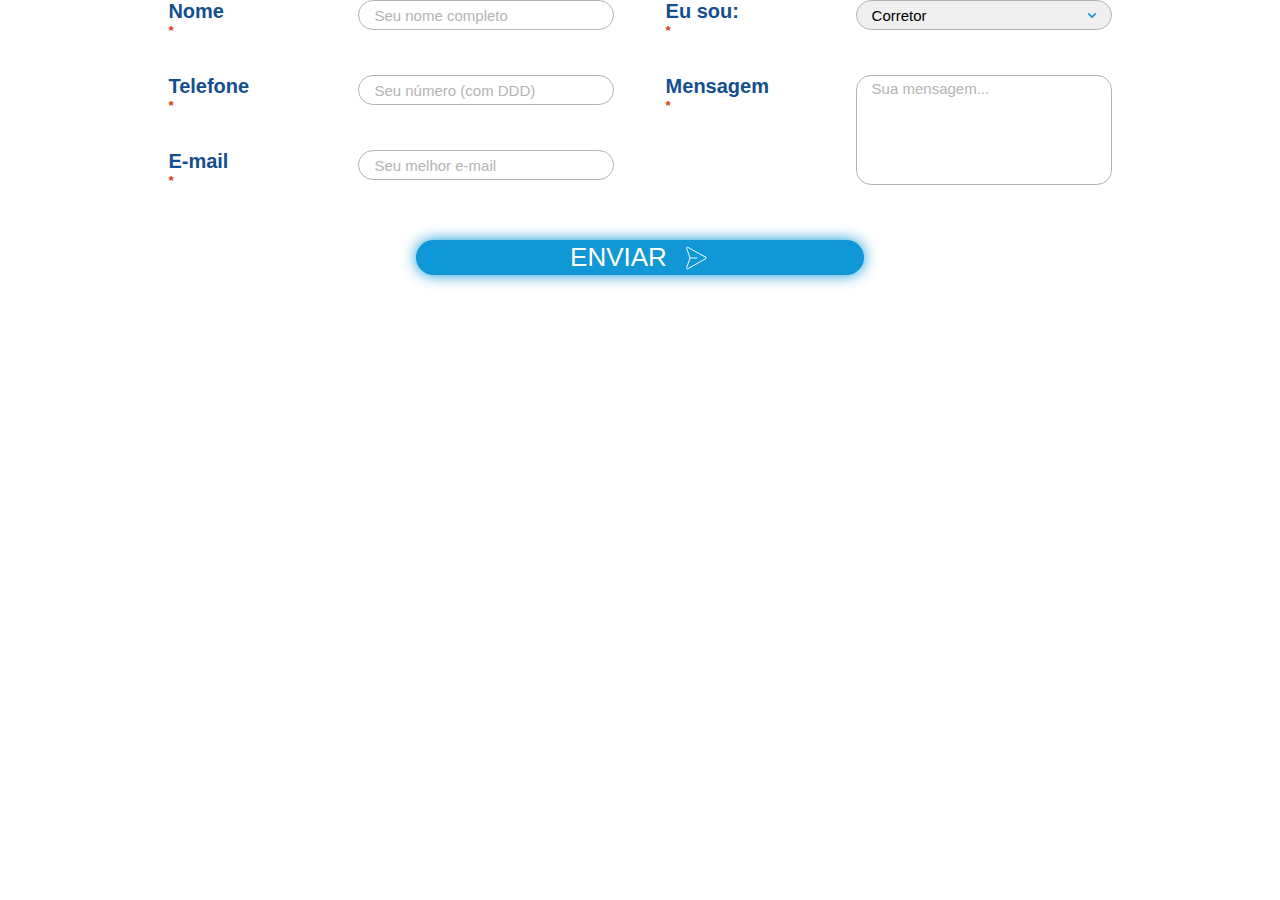
<file: teste.html>
<!DOCTYPE html>
<html lang="en">
<head>
    <meta charset="UTF-8">
    <meta http-equiv="X-UA-Compatible" content="IE=edge">
    <meta name="viewport" content="width=device-width, initial-scale=1.0">
    <script src="jquery.js"></script>
    <link rel="stylesheet" href="style.css">
    <title>Document</title>
</head>
<script>
    $(document).ready(function () {
    $(".form-send").click(function (e) {
        e.preventDefault();
        var form = new FormData($("#formulario")[0]);
        console.log("clicou")
        console.log(form);
        $.ajax({
            url: 'mail.php',
            method: 'post',
            dataType: 'json',
            cache: false,
            processData: false,
            contentType: false,
            data: form,
            timeout: 8000,
            success: function(mensagem){
                console.log("Deu certo")
            },
            error: function (){
                console.log("deu errado")
            }
        })
    });
})
</script>
<body>
    <form id="formulario" class="formulario" name="formulario">
        <div class="form-wrapper">
            <div class="form-2col">
                <div class="input-wrapper">
                    <label for="name">Nome<span class="required" id="name">*</span></label>
                    <input 
                        type="text" 
                        id="name"
                        placeholder="Seu nome completo"
                        name="name"
                        required>
                </div>
                        
                <div class="input-wrapper">
                    <label for="name">Telefone<span class="required" id="phone">*</span></label>
                    <input 
                        type="number" 
                        id="phone"
                        name="phone"
                        placeholder="Seu número (com DDD)"
                        required>
                </div>

                <div class="input-wrapper">
                    <label for="name">E-mail<span class="required" id="email">*</span></label>
                    <input 
                        type="email" 
                        id="email"
                        name="email"
                        placeholder="Seu melhor e-mail"
                        required>
                </div>
            </div>
                    
            <div class="form-2col">
                <div class="input-wrapper">
                    <label for="name">Eu sou:<span class="required">*</span></label>
                    <select name="selectquemsou" id="selectquemsou" aria-placeholder="Corretor ou dono de corretora" required>
                        <option value="corretor">Corretor</option>
                        <option value="dono">Dono de corretora</option>
                    </select>
                </div>
                        
                <div class="input-wrapper">
                    <label for="name">Mensagem<span class="required" id="mensagem" name="">*</span></label>
                    <textarea name="mensagem" id="mensagem" placeholder="Sua mensagem..."
                    required></textarea>
                </div>
            </div>
            
        </div>
        <div class="success">
            <p id="successmsg">
                Obrigado, dados enviados com sucesso. Em breve retornaremos seu contato!
            </p>
        </div>
        <button type="submit" id="form-send" class="form-send">enviar
            <svg id="form-btn" width="29" height="28" viewBox="0 0 29 28" fill="none" xmlns="http://www.w3.org/2000/svg">
                <path d="M24.5079 13.2343L6.03445 2.88743C5.87884 2.80146 5.70074 2.76493 5.52385 2.7827C5.34697 2.80048 5.17969 2.87171 5.0443 2.98691C4.9089 3.10212 4.81181 3.25583 4.76595 3.42759C4.72008 3.59935 4.72763 3.781 4.78757 3.94836L8.2657 13.7046C8.34232 13.894 8.34232 14.1058 8.2657 14.2952L4.78757 24.0515C4.72763 24.2189 4.72008 24.4005 4.76595 24.5723C4.81181 24.744 4.9089 24.8977 5.0443 25.0129C5.17969 25.1281 5.34697 25.1994 5.52385 25.2171C5.70074 25.2349 5.87884 25.1984 6.03445 25.1124L24.5079 14.7656C24.6446 14.6899 24.7586 14.579 24.838 14.4443C24.9174 14.3097 24.9593 14.1562 24.9593 13.9999C24.9593 13.8436 24.9174 13.6902 24.838 13.5555C24.7586 13.4209 24.6446 13.31 24.5079 13.2343Z" stroke="white" stroke-linecap="round" stroke-linejoin="round"/>
                <path d="M8.375 14H15.375" stroke="white" stroke-linecap="round" stroke-linejoin="round"/>
            </svg>
        </button>
    </form>
</body>
</html>
</file>
<file: style.css>
* {
    padding: 0;
    margin: 0;
    list-style: none;
    scroll-behavior: smooth;
}

*, *::before, *::after {
    box-sizing: border-box;
}

body {
    overflow-x: hidden;
}

:root {
    font-size: 62.5%;

    --blue-600: #134F8E;
    --blue-500: #1097D5;
    --gray-400: #B4B3B3;
    --gray-600: #858382;

    --SECONDARY-blue-700: #003E58;
    --SECONDARY-blue-600: #0475A7;
    --SECONDARY-cyan-600: #5EC2D6;
    --SECONDARY-orange-600: #DA3D15;
    --SECONDARY-blue-650: #134F8E;
}

::selection {
    background-color: var(--blue-500);
    color: white;
}

::-webkit-scrollbar {
    width: 10px;
    background: #e6e6e6;
}

::-webkit-scrollbar-thumb {
    background: var(--blue-600);
    border-radius: 5px;
}
::-webkit-scrollbar-thumb:hover {
    background: var(--blue-500);
}

a {
    text-decoration: none;
    font-style: none;
}

header {
    height: 100vh;
    background-image: url("assets/mainbanner.png");
    background-position: center;
    background-size: cover;

    padding-top: 8rem;
    
    color: white;
    text-align: center;
}

.gradient-overlay {
    height: 100vh;
    width: 100%;
    position: absolute;
    z-index: 0;

    top: 0;
    
    background-image: linear-gradient(to bottom, #134F8E, #00152c);
    background-blend-mode: multiply;
    opacity: 0.65;
}

.navbar {
    display: flex;
    justify-content: space-between;
    
    padding: 2rem 2rem 3rem;
    
    background-image: linear-gradient(to bottom, #0C4179 10%, transparent 100%);
    
    position: fixed;
    z-index: 9999;
    width: 100vw;
    top: 0;

    transition: all 150ms ease-in-out;
}

/* SCROLL STUFF 
*/
.scroll-down .navbar {
    transform: translate3d(0, -100%, 0);
}

.scroll-up .navbar {
    filter: drop-shadow(0 -10px 20px rgba(0,0,0,0.35));
}


svg.logo-header {
    height: 4rem;

    filter: drop-shadow(0px 0px 5px hsla(0, 0%, 100%, 25%));
}

.hamburger {
    display: block;
    cursor: pointer;
}

.bar {
    display: block;
    width: 2.5rem;
    height: 3px;
    margin: 5px auto;
    -webkit-transition: all 0.3s ease-in-out;
    transition: all 0.3s ease-in-out;
    background-color: white;
    filter: drop-shadow(0px 0px 5px white);
}

.hamburger.active .bar:nth-child(2) {
    opacity: 0;
}

.hamburger.active .bar:nth-child(1) {
    transform: translateY(8px) rotate(45deg);
}

.hamburger.active .bar:nth-child(3) {
    transform: translateY(-8px) rotate(-45deg);
}

ul.menu {
    position: fixed;

    display: flex;
    flex-direction: column;
    gap: 1rem;
    left: -120%;
    top: 6.5rem;

    padding: 2rem;

    font-size: 2rem;
    font-family: 'Inter', sans-serif;
    font-weight: 200;
    text-transform: uppercase;
    
    /* background: linear-gradient(to bottom, #0C4179, transparent); */
    background-color: hsla(211, 82%, 26%, 75%);
    width: 100%;
    text-align: right;

    transition: 250ms ease;

    z-index: 10;
}

ul.menu.active {
    left: 0;
}

ul.menu a {
    color: white;

    transition: 250ms ease;
}

ul.menu a:hover {
    font-weight: 600;
}

.phone-button {
    display: none;
}

.header-content {
    position: relative;
    z-index: 1;
    padding: 10vh 2.5rem;
}

h1.main {
    font-family: "Montserrat", sans-serif;
    font-weight: 500;
    font-size: 3.6rem;
    filter: drop-shadow(0px 0px 5px hsla(0, 0%, 100%, 25%));
    
    margin-bottom: 2.5rem;
}

h2.main {
    font-family: "Montserrat", sans-serif;
    font-weight: 500;
    font-size: 2rem;
    filter: drop-shadow(0px 0px 5px hsla(0, 0%, 100%, 25%));
    margin-bottom: 10vh;
}

a.main-btn {
    color: white;
    font-family: "Inter", sans-serif;
    font-size: 2.2rem;
    font-weight: 300;
    padding: 5px 2.5rem;

    
    background-color: var(--blue-500);
    border-radius: 3rem;
    border: none;
    filter: drop-shadow(0px 0px 15px hsla(0, 0%, 100%, 35%));

    transition: 250ms ease;
}

a.main-btn:hover {
    letter-spacing: 1.5px;

    background-color: white;
    color: var(--blue-500);
    border: 2px solid var(--blue-500);
}

.whatsapp-floater {
    position: fixed;
    bottom: 1.5rem;
    right: 1.5rem;

    width: 13vw;
    background-color: #25D366;
    border-radius: 50%;
    border: 1px solid white;
    padding: 2px;
    box-shadow: 0px 0px 15px rgba(0, 0, 0, 0.25);
    cursor: pointer;
    
    z-index: 10;

    opacity: 0.9;
    
    transition: 150ms ease;
}

.whatsapp-floater:hover {
    transform: scale(1.15);
    
    background-color: white;
    border: 1px solid #25D366;
    
    opacity: 1;
}

.whatsapp-floater:hover svg path {
    stroke: #25D366;
}

section {
    margin-top: 8rem;

    text-align: center;
    padding: 0 2rem;
}

h2.section {
    font-family: "Montserrat", sans-serif;
    color: var(--gray-600);
    font-weight: 300;
    font-size: 2.4rem;

    margin-bottom: 3.5rem;
}

h2.section span {
    color: var(--blue-600);
    font-weight: bold;
}

.benefit-2col {
    display: flex;
    justify-content: space-between;
}

svg.benefit {
    margin-bottom: 1rem;
}

.benefit-wrapper-mobile {
    display: flex;
    flex-direction: column;

    gap: 2rem;
}

.benefit-wrapper-desktop {
    display: none;
}

.benefit-card {
    display: flex;
    flex-direction: column;
    justify-content: center;
    align-items: center;
    padding: 0.5rem 1.5rem;
    /* gap: 1rem; */

    margin: auto;

    width: 43vw;
    height: 16rem;

    background: white;
    box-shadow: 0px 0px 4px rgba(0, 0, 0, 0.25);
    border-radius: 2rem 0;

    transition: 250ms ease;
}


h3.benefit {
    font-family: "Montserrat", sans-serif;
    font-size: 1.4rem;
    color: var(--blue-600);
}

p.benefit {
    font-family: "Inter", sans-serif;
    font-size: 1.2rem;
    color: var(--gray-600);
}

.benefit-card:hover {
    background-color: var(--blue-500);
    box-shadow: 0px 0px 10px var(--blue-500);
}

.benefit-card:hover svg.benefit path {
    /* fill: white; */
    stroke: white;
}

.benefit-card:hover h3.benefit, .benefit-card:hover p.benefit {
    color: white;
}

h3.emphasis {
    color: var(--blue-600);
    font-size: 3rem;
    font-family: "Montserrat", sans-serif;
}

section#why h3 {
    margin-bottom: 3.5rem;
}

.wrapper-2col {
    display: flex;
    flex-direction: column;

    gap: 3.5rem;
}

.img-wrapper img {
    width: 85vw;
}

.img-wrapper#why::after {
    height: 22rem;
    top: -21rem;
    margin-bottom: -21rem;
}

.img-wrapper::after {
    content: "";
    display: block;
    position: relative;
    z-index: -1;

    width: 85vw;

    background-color: var(--blue-500);

    left: 2rem;
}

p.section {
    color: var(--gray-600);
    font-family: "Inter", sans-serif;
    font-size: 1.4rem;
}

p.section, 
li.mentor::marker, li.mentor {
    font-size: 1.4rem;
    font-family: "Inter", sans-serif;
}

p.section, li.mentor {
    color: var(--gray-600);
    font-weight: 300;
}

section#why h2 {
    margin-top: 2.5rem;
    margin-bottom: 1.5rem;
}

svg.wpp {
    height: 2.5rem;
}

a.wpp {
    display: flex;
    gap: 1rem;
    justify-content: center;
    align-items: center;

    background-color: var(--blue-500);
    box-shadow: 0px 0px 15px var(--blue-500);
    border-radius: 3rem;

    margin-top: 3rem;

    padding: 2px 0;

    color: white;
    font-family: "Inter", sans-serif;
    font-size: 1.8rem;
    font-weight: 300;

    transition: 250ms ease;
}

a.wpp:hover {
    outline: 1px solid var(--blue-500);
    background-color: white;

    color: var(--blue-500);

    letter-spacing: 1px;
}

a.wpp:hover svg.wpp path {
    stroke: var(--blue-500);
}

section#advantages {
    padding: 0;
}

.carousel {
    width: 100vw;
    height: 100vh;

    position: relative;
}

.advantage-txt {
    position: absolute;

    height: 100vh;
    width: 100vw;
    padding: 7rem 2rem;

    display: flex;
    flex-direction: column;
    justify-content: space-between;

    background-image: linear-gradient(to bottom, hsla(211, 76%, 32%, 50%), hsla(0, 0%, 0%, 50%));
    background-blend-mode: multiply;

    color: white;
}

h2.advantage {
    font-family: "Montserrat", sans-serif;
    font-size: 3.2rem;
    font-weight: 400;

    text-shadow: 0px 0px 4px rgba(0, 0, 0, 0.25);
}

h2.advantage span {
    color: var(--SECONDARY-cyan-600);
    font-weight: 700;
}

p.advantage {
    color: #E0E0E0;

    font-family: "Inter", sans-serif;
    font-weight: 300;
    font-size: 2rem;

    text-shadow: 0px 0px 4px rgba(0, 0, 0, 0.25);
}

.slide {
    position: absolute;
    inset: 0;

    opacity: 0;

    transition: 250ms opacity ease-in-out;
    transition-delay: 250ms;
}

.slide > img {
    display: block;

    width: 100%;
    height: 100%;

    object-fit: cover;
    object-position: center;
}

.slide[data-active] {
    opacity: 1;
    z-index: 1;
    transition-delay: 0ms;
}

.carousel-btn {
    position: absolute;
    background: none;
    border: none;

    font-size: 7.5rem;
    font-family: "Montserrat", sans-serif;
    font-weight: 200;

    top: 50%;
    transform: translateY(-50%);

    z-index: 5;

    color: rgba(255, 255, 255, 0.65);
    filter: drop-shadow(0px 0px 10px rgba(255, 255, 255, 0.5));

    cursor: pointer;

    transition: 250ms ease;
}

.carousel-btn:hover {
    color: white;
}

.carousel-btn:focus {
    text-shadow: 0px 0px 10px var(--SECONDARY-cyan-600);
    color: var(--SECONDARY-cyan-600);
}

.carousel-btn.prev {
    left: 1rem;
}

.carousel-btn.next {
    right: 1rem;
}

section#mentor h2 {
    margin-bottom: 0;
}

section#mentor h3 {
    margin-bottom: 3.5rem;
}

.img-wrapper#mentor::after {
    height: 18rem;
    top: -17rem;
    margin-bottom: -18rem;
}

ul.mentor {
    padding: 0 2.5rem;

    gap: 2rem;
}

li.mentor:not(:last-child) {
    margin-bottom: 1rem;
}

li.mentor::marker {
    content: "-->";
}

li.mentor::marker, li.mentor span {
    color: var(--blue-600);
    
    font-weight: 700;
}

li.mentor {
    padding-inline-start: 1ch;

    text-align: left;
}

section#contact h2 {
    margin-bottom: 1.5rem;

    font-size: 3rem;
}

section#contact form {
    margin-top: 3.5rem;

    border: none;
}

.form-2col, .form-wrapper {
    display: flex;
    flex-direction: column;
    
    gap: 1.5rem;
}

.input-wrapper {
    display: flex;
    flex-direction: column;

    gap: 0.5rem;
}

span.required {
    color: var(--SECONDARY-orange-600);
    font-size: 1.25rem;

    margin-left: .25rem;
}

.input-wrapper label {
    text-align: left;

    font-family: "Montserrat", sans-serif;
    font-size: 1.6rem;
    font-weight: 700;
    color: var(--blue-600);
}

input, select, textarea {
    border-radius: 1.5rem;

    border: 1px solid var(--gray-400);
    padding: .4rem 1.5rem;

    font-family: "Inter", sans-serif;
    font-size: 1.3rem;
}

textarea {
    resize: none;

    height: 7rem;
}

/* Chrome, Safari, Edge, Opera */
input::-webkit-outer-spin-button,
input::-webkit-inner-spin-button {
  -webkit-appearance: none;
  margin: 0;
}

/* Firefox */
input[type=number] {
  -moz-appearance: textfield;
}

::placeholder { /* Chrome, Firefox, Opera, Safari 10.1+ */
    color: var(--gray-400);
    opacity: 1; /* Firefox */
}
  
:-ms-input-placeholder { /* Internet Explorer 10-11 */
    color: var(--gray-400);
}
  
::-ms-input-placeholder { /* Microsoft Edge */
    color: var(--gray-400);
}

.input-wrapper select {
    appearance: none;
    -webkit-appearance: none;

    background-image: url("data:image/svg+xml,%3Csvg width='8' height='5' viewBox='0 0 10 6' fill='none' xmlns='http://www.w3.org/2000/svg'%3E%3Cpath d='M1 1L5 5L9 1' stroke='%231097D5' stroke-width='2' stroke-linecap='round' stroke-linejoin='round'/%3E%3C/svg%3E%0A");
    background-repeat: no-repeat;
    background-position: right 1.5rem top 50%;
}

input:focus, select:focus, textarea:focus {
    outline: 2px solid var(--blue-500);
    filter: drop-shadow(0px 0px 4px var(--blue-500));
    border: none;
}

div.success {
    display: block;

    width: 65vw;
    margin: 1rem auto;
}

p#successmsg {
    font-family: "Inter", sans-serif;
    font-size: 1.25rem;
    display: none;
}

p#erromsg {
    font-family: "Inter", sans-serif;
    font-size: 1.25rem;
    color: red;
    display: none;
}

button#form-send {
    margin-top: 3rem;

    display: flex;
    gap: 1.5rem;
    justify-content: center;
    align-items: center;

    width: 100%;
    padding: 1px 0;

    font-family: "Montserrat", sans-serif;
    font-size: 1.8rem;
    font-weight: 300;
    text-transform: uppercase;
    
    color: white;
    background-color: var(--blue-500);
    box-shadow: 0px 0px 15px var(--blue-500);
    border-radius: 3rem;
    border: none;

    transition: 250ms ease;

    cursor: pointer;
}

svg#form-btn {
    width: 2.2rem;
}

button#form-send:hover {
    outline: 1px solid var(--blue-500);
    background-color: white;

    color: var(--blue-500);

    transform: scale(1.05);
}

button#form-send:hover svg#form-btn path {
    stroke: var(--blue-500);
}

footer {
    margin-top: 15rem;

    background-color: var(--blue-600);
    padding-top: 3.6rem;
}

.footer-logowrapper {
    margin-bottom: 7.5rem;
}

svg.footer {
    filter: drop-shadow(0px 0px 5px rgba(255, 255, 255, 0.25));
}

svg#allcross {
    height: 3rem;
}

svg#espaco {
    height: 3.5rem;
}

.footer-logowrapper, .footer-2col {
    display: flex;
    justify-content: space-between;
    
    padding: 0 2.5rem;
}

.footer-2col {
    margin-bottom: 2rem;
}

h3.footer {
    font-size: 2rem;
    color: white;

    font-family: "Montserrat", sans-serif;
    margin-bottom: 1.5rem;
}

ul.footer a {
    color: white;
    font-size: 1.5rem;
    font-family: "Inter", sans-serif;
    line-height: 150%;

    transition: 250ms ease;
}

ul.footer a:hover, .footer-iconlist a:hover {
    color: var(--SECONDARY-cyan-600);
}

.footer-list#iconlist {
    padding: 0 15vw;
}

.footer-list#iconlist h3 {
    text-align: center;
}

.footer-iconlist a {
    display: flex;
    align-items: center;
    gap: 1rem;
    
    font-size: 1.5rem;
    font-family: "Inter", sans-serif;
    color: white;
    
    transition: 250ms ease;
}

.footer-iconlist {
    display: flex;
    flex-direction: column;

    gap: 1rem;
}

.copyright {
    margin-top: 6rem;

    background-color: var(--SECONDARY-blue-700);
    padding: 1.5rem 0;

    text-align: center;
    color: white;
    font-family: "Inter", sans-serif;
    font-size: 1.3rem;
}

/* Desktop */
@media (min-width: 980px) {
    header, .gradient-overlay {
        height: 90rem;
    }
    
    .hamburger {
        display: none;
    }

    .navbar {
        padding: 2rem 5rem 4rem;
        align-items: center;
    }
    
    svg.logo-header {
        height: 5rem;
    }

    ul.menu {
        flex-direction: row;
        gap: 3rem;

        position: relative;

        left: 0;
        top: 0;

        font-size: 1.75rem;

        background: none;
    }

    ul.menu a {
        transition: 250ms ease;
        padding-bottom: 5px;
        filter: drop-shadow(0px 0px 5px hsla(0, 0%, 100%, 25%));
    }
    
    ul.menu a:hover {
        font-weight: 200;

        border-bottom: 5px solid var(--SECONDARY-cyan-600);
    }
    
    .phone-button {
        display: flex;
        align-items: center;
        text-align: left;
        gap: 1.5rem;
        color: white;

        filter: drop-shadow(0px 0px 5px hsla(0, 0%, 100%, 25%));
    }
    
    h4.phonebtn {
        font-family: "Montserrat", sans-serif;
        font-weight: 300;
        font-size: 1.6rem;
    }

    h5.phonebtn a {
        font-family: "Inter", sans-serif;
        color: white;
        font-weight: 700;
        font-size: 1.4rem;

        transition: 250ms ease;
    }

    h5.phonebtn a:hover {
        color: var(--SECONDARY-cyan-600);
    }

    .header-content {
        padding: 15rem 15vw 0;
    }
    
    h1.main {
        margin-top: 5vh;
        font-size: 6.4rem;
    }
    
    h2.main {
        font-size: 2.8rem;
        margin-bottom: 5rem;
    }
    
    a.main-btn {
        font-size: 2.8rem;
        padding: 5px 10rem;
    
        border-radius: 3rem;
    }

    .whatsapp-floater {
        bottom: 2rem;
        right: 2rem;

        width: 4vw;
        border: 2px solid white;
    }

    .whatsapp-floater:hover {
        border: 2px solid #25D366;
    }

    .whatsapp-floater:hover svg path {
        stroke: #25D366;
    }
    
    section#benefits {
        position: relative;

        display: flex;
        flex-direction: column-reverse;
        z-index: 3;

        margin-top: 0;
        top: -10rem;
    }

    section#benefits h2 {
        display: none;
    }

    h2.section {
        font-size: 3.6rem;
    }

    svg.benefit {
        margin-bottom: 1rem;
    }

    .benefit-wrapper-mobile {
        display: none;
    }

    .benefit-wrapper-desktop {
        display: flex;
        gap: 0;

        width: 65vw;
        margin: auto;

        box-shadow: 0px 0px 50px rgba(0, 0, 0, 0.25);
    }

    .benefit-card {
        justify-content: center;
        align-items: center;
        padding: 1rem 2.5rem;

        margin: 0;

        width: 13vw;
        height: 20rem;

        background: white;
        box-shadow: none;
        border-radius: 0;
    }


    h3.benefit {
        font-size: 2rem;
    }

    p.benefit {
        font-size: 1.4rem;
    }

    h3.emphasis {
        font-size: 4.8rem;
    }
    
    section#why h3 {
        margin-bottom: 5rem;
    }
    
    .wrapper-2col {
        flex-direction: row;
        align-items: center;
    
        gap: 8rem;
        justify-content: center;
    }
    
    .img-wrapper img {
        width: 60rem;
    }

    .img-wrapper#why {
        height: 42rem;
    }
    
    .img-wrapper::after {
        width: 60rem;
        left: 2rem;
        
        margin-bottom: 0;
    }
    
    .img-wrapper#why::after {
        height: 40rem;
        top: -38rem;
    }

    section .txt-wrapper {
        width: 65rem;

        display: flex;
        flex-direction: column;

        gap: 3.5rem;
    }
    
    p.section, li.mentor, li.mentor::marker {
        font-size: 1.8rem;
    }
    
    section#why h2 {
        margin-top: 0;
        margin-bottom: 0;
    }
    
    svg.wpp {
        height: 3rem;
    }
    
    a.wpp {
        margin-top: 0;
    
        font-size: 2rem;

        width: 45rem;
        margin: auto;
    }

    section#advantages {
        margin-top: 15rem;
    }
    
    .carousel, .advantage-txt {
        height: 85vh;
    }
    
    .advantage-txt {
        padding: 9rem 50vw 9rem 6vw;
    
        background-image: linear-gradient(to right, hsla(211, 76%, 32%, 50%), hsla(0, 0%, 0%, 50%));
    }
    
    h2.advantage {
        font-size: 4.8rem;
    }
    
    
    p.advantage {
        font-size: 2.6rem;
    }
    
    .carousel-btn {
        font-size: 12rem;
    }
    
    .carousel-btn.prev {
        left: 2vw;
    }
    
    .carousel-btn.next {
        right: 2vw;
    }

    section#mentor {
        margin-top: 15rem;
    }
    
    section#mentor h3 {
        margin-bottom: 5rem;
    }

    .wrapper-2col {
        gap: 13rem;
    }
    
    .img-wrapper#mentor::after {
        height: 33rem;
        top: -31rem;
        margin-bottom: -33rem;
    }
    
    ul.mentor {
        padding: 0rem;
    }
    
    li.mentor:not(:last-child) {
        margin-bottom: 1rem;
    }
    
    li.mentor {
        padding-inline-start: 2ch;
    }

    section#contact {
        margin-top: 15rem;
    }

    section#contact h2 {
        font-size: 4.8rem;
    }
    
    section#contact form {
        margin-top: 5rem;
    }
    
    .input-wrapper {
        flex-direction: row;
        gap: 0;
        justify-content: space-between;
    }

    .form-wrapper {
        flex-direction: row;
        justify-content: center;

        gap: 4vw;
    }

    .form-2col {
        gap: 2.5rem;
    }
    
    span.required {
        margin-left: 0;

        font-size: 1.35rem;
    }
    
    .input-wrapper label {
        font-size: 2rem;
        width: 15rem;
        height: 5rem;
        max-width: 100%;

        display: flex;
        flex-direction: column;
    }
    
    input, select, textarea {
        font-size: 1.5rem;

        width: 20vw;
        height: 3rem;
        margin-left: 4rem;
    }
    
    textarea {
        height: 11rem;
    }
    
    div.success {
        width: 100%;
        margin: 1rem auto;
    }

    p#successmsg {
        font-size: 1.5rem;
    }
    
    button#form-send {
        margin: 4rem auto 0;
    
        width: 35vw;
        padding: 2px 0;
    
        font-size: 2.6rem;
    }
    
    svg#form-btn {
        width: 2.8rem;
    }

    footer {
        margin-top: 20rem;

        padding-top: 5rem;
    }
    
    .footer-logowrapper {
        margin-bottom: 6rem;
    }
    
    svg#allcross {
        height: 5rem;
    }

    svg#espaco {
        height: 5.5rem;
    }

    .footer-logowrapper, .footer-contact {
        padding: 0 8vw;
    }

    .footer-2col {
        margin-bottom: 0;
        padding: 0;

        width: 50%;
    }

    .footer-contact {
        display: flex;

        justify-content: space-between;
    }

    h3.footer {
        font-size: 2.6rem;
        
        margin-bottom: 2.5rem;
    }

    ul.footer a, .footer-iconlist a {
        font-size: 1.8rem;
    }

    .footer-list#iconlist {
        padding: 0;
    }

    .footer-list#iconlist h3 {
        text-align: left;
    }
    
    .footer-iconlist a {
        gap: 1.5rem;
    }

    .copyright {
        padding: 2rem 0;

        font-size: 1.5rem;
    }
}
</file>
